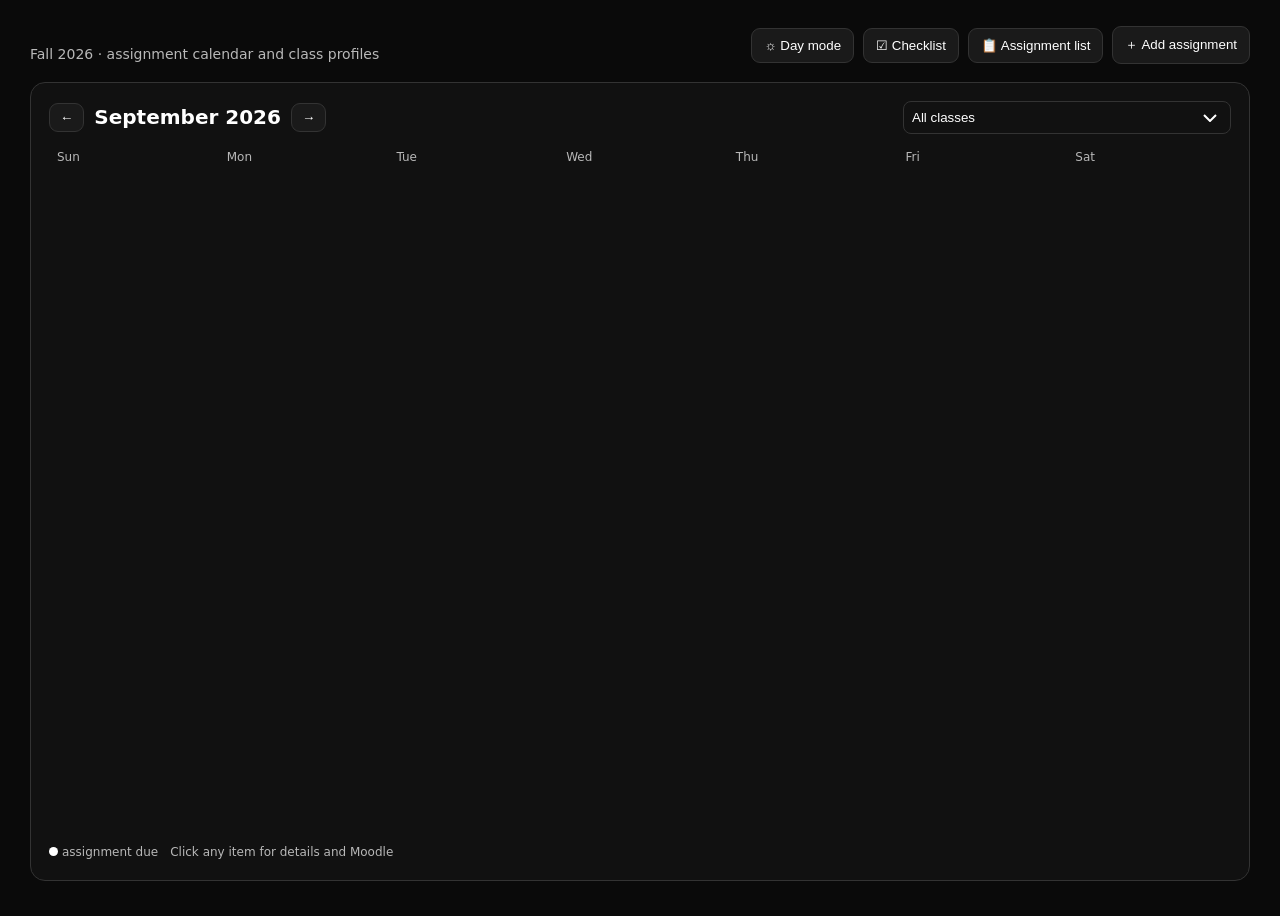
<file: index.html>
<!doctype html>
<html lang="en"><head><meta charset="utf-8"><meta name="viewport" content="width=device-width,initial-scale=1"><title>Fall 2026 Courses</title>
<style>
:root{--bg:#000000;--panel:#111111;--panel2:#1a1a1a;--text:#ffffff;--muted:#b8b8b8;--line:#333333;--accent:#ffffff;--good:#ffffff;--warn:#ffffff}*{box-sizing:border-box}body{margin:0;background:#0a0a0a;color:var(--text);font:14px/1.45 Inter,system-ui,Segoe UI,sans-serif}header{padding:26px 30px 18px;display:flex;align-items:flex-end;justify-content:space-between;gap:20px;max-width:1500px;margin:auto}h1{margin:0;font-size:28px;letter-spacing:-.5px}h2{margin:0 0 14px;font-size:19px}.sub{color:var(--muted);margin-top:5px}.actions{display:flex;gap:9px;align-items:center}button,.btn{border:1px solid var(--line);background:var(--panel2);color:var(--text);border-radius:9px;padding:9px 12px;cursor:pointer;text-decoration:none}button:hover,.btn:hover{border-color:var(--accent);background:#333333}.layout{max-width:1500px;margin:auto;padding:0 30px 35px;display:grid;grid-template-columns:minmax(240px,.45fr) minmax(560px,1.35fr) minmax(360px,.8fr);gap:18px}.panel{background:rgba(19,26,46,.92);border:1px solid var(--line);border-radius:15px;padding:18px;box-shadow:0 12px 35px #05091455}.toolbar{display:flex;align-items:center;justify-content:space-between;margin-bottom:15px}.month{font-size:20px;font-weight:700}.weekdays,.grid{display:grid;grid-template-columns:repeat(7,1fr);gap:6px}.weekdays div{color:var(--muted);font-size:12px;padding:0 8px 5px}.day{min-height:105px;border:1px solid var(--line);border-radius:9px;padding:7px;background:#111111;position:relative}.day.muted{opacity:.42}.day.today{outline:2px solid var(--accent)}.num{font-weight:700;color:#ffffff}.event{display:block;margin-top:6px;padding:5px 6px;border-radius:6px;background:#222222;border-left:3px solid var(--accent);font-size:11px;line-height:1.2;cursor:pointer;overflow:hidden}.event:hover{background:#344a80}.event small{display:block;color:#ffffff;margin-top:2px}.course-list{display:grid;gap:11px}.course{border:1px solid var(--line);background:#111111;border-radius:11px;padding:13px;cursor:pointer}.course:hover{border-color:var(--accent)}.course-head{display:flex;justify-content:space-between;gap:10px;align-items:center}.course h3{margin:0;font-size:16px}.badge{font-size:11px;border-radius:99px;padding:3px 8px;background:#222222;color:#cbd5ff}.course-meta{color:var(--muted);font-size:12px;margin:4px 0 9px}.mini{display:flex;justify-content:space-between;gap:10px;padding:6px 0;border-top:1px solid #26314e;font-size:12px}.mini span:last-child{white-space:nowrap;color:#cbd5ff}.mini.overdue span:last-child{color:var(--warn)}.right{display:grid;gap:18px;align-content:start}.detail{display:none}.detail.show{display:block}.detail-title{display:flex;justify-content:space-between;align-items:start;gap:10px}.detail ul{padding-left:19px;margin:8px 0}.detail li{margin:7px 0}.empty{color:var(--muted);padding:22px 4px}.notice{font-size:12px;color:#cbd5ff;background:#182541;border:1px solid #334875;padding:10px;border-radius:9px;margin-bottom:13px}.legend{display:flex;gap:12px;color:var(--muted);font-size:12px;margin-top:13px}.dot{width:9px;height:9px;display:inline-block;border-radius:50%;background:var(--accent);margin-right:4px}.modal{position:fixed;inset:0;background:#000000cc;display:none;place-items:center;padding:20px}.modal.open{display:grid}.modalbox{max-width:580px;width:100%;background:var(--panel);border:1px solid var(--line);border-radius:14px;padding:20px}.modalbox input{width:100%;padding:10px;background:#0d1529;color:white;border:1px solid var(--line);border-radius:8px;margin:7px 0 14px}.modalbox .row{display:flex;justify-content:flex-end;gap:8px}@media(max-width:950px){header{align-items:start;flex-direction:column}.layout{grid-template-columns:1fr;padding:0 15px 25px}.day{min-height:82px}.event{font-size:10px}}
.panel,.course,.day{background:#111;box-shadow:none}.event{background:#222;color:#fff;border-left-color:#fff!important}.event:hover{background:#333;color:#fff}.notice{background:#181818;color:#fff;border-color:#444}.badge{background:#222;color:#fff}.toolbar select{background:#111!important;color:#fff!important;border-color:#333!important}.mini{border-top-color:#333!important}.mini span:last-child{color:#fff!important}.dayMode input[type=checkbox]{accent-color:#000!important}.dayMode .event{border-left-color:#000!important}.dayMode .day.today{outline-color:#000}.dayMode .num,.dayMode .mini span:last-child{color:#000!important}.dayMode .dot{background:#000}
 .dayMode{background:#fff;color:#000}.dayMode .panel,.dayMode .course,.dayMode .day{background:#fff;border-color:#000;box-shadow:none}.dayMode button,.dayMode .btn,.dayMode select{background:#fff!important;color:#000!important;border-color:#000}.dayMode .event{background:#eee;color:#000;border-left-color:#000}.dayMode .event small,.dayMode .sub,.dayMode .course-meta,.dayMode .weekdays div,.dayMode .empty{color:#333}.dayMode .notice{background:#f2f2f2;color:#000;border-color:#000}.dayMode .mini{border-color:#ccc}.dayMode .badge{background:#000;color:#fff}.dayMode .modalbox{background:#fff;color:#000;border-color:#000}.dayMode .modalbox input{background:#fff;color:#000;border-color:#000}
 .monthNav{display:flex;align-items:center;gap:10px}.monthNav button{padding:6px 10px}.layout,header{max-width:none;width:100%}@media(max-width:950px){body{overflow-x:hidden}header{padding:18px 14px 14px}.actions{display:grid;grid-template-columns:repeat(2,minmax(0,1fr));width:100%;gap:8px}.actions button,.actions .btn{min-height:48px;white-space:normal}.layout{display:block;padding:0 12px 24px;width:100%}.layout>.panel{width:100%;margin-bottom:14px}.toolbar{gap:8px;flex-wrap:wrap}.monthNav{gap:6px}.month{font-size:18px}.weekdays,.grid{gap:4px}.day{min-width:0;min-height:105px;padding:5px}.event{font-size:10px;padding:4px;overflow-wrap:anywhere}.event small{font-size:9px}.right{width:100%}}
@media(max-width:950px){body{font-size:15px;background:#0a0a0a}header{display:block;padding:14px 12px 10px;border-bottom:1px solid #333}.actions{display:grid;grid-template-columns:1fr 1fr;gap:7px;margin-top:12px}.actions button,.actions .btn{width:100%;min-height:44px;padding:8px;font-size:13px}.layout{display:flex;flex-direction:column;gap:12px;padding:12px;width:100%;max-width:none}.layout>.panel{margin:0;width:100%;padding:14px;border-radius:12px}.layout>#inlineChecklist{order:1}.layout>section:nth-of-type(1){order:2}.layout>.right{order:3;display:flex;flex-direction:column;gap:12px}.right .panel{width:100%}.toolbar{display:flex;flex-direction:column;align-items:stretch;gap:10px;margin-bottom:12px}.monthNav{justify-content:space-between;gap:8px}.monthNav .month{font-size:21px;text-align:center;flex:1}.monthNav button{min-width:44px;min-height:40px}.toolbar select{width:100%!important;height:42px;font-size:14px}.weekdays{display:none}.grid{display:block}.grid .day{display:none}.grid .day:has(.event){display:block;min-height:0;margin:0 0 10px;padding:11px;border:1px solid #444;border-radius:10px;background:#111}.grid .day:has(.event) .num{font-size:17px;margin-bottom:8px;color:#fff}.grid .day:has(.event) .event{display:block;width:100%;font-size:15px;line-height:1.35;padding:11px;margin:7px 0 0;border-left:4px solid #fff;background:#222;white-space:normal;overflow-wrap:anywhere}.grid .day:has(.event) .event small{font-size:13px;line-height:1.3;margin-top:5px;color:#fff}.legend{display:none}.course-list{gap:9px}.course{padding:14px}.course-head{align-items:flex-start}.course h3{font-size:16px;line-height:1.3;overflow-wrap:anywhere}.badge{flex-shrink:0}.mini{display:block;padding:9px 0;font-size:14px;line-height:1.3}.mini span{display:block}.mini span:last-child{margin-top:3px;font-size:13px}.notice{font-size:13px;line-height:1.4}.detail li{font-size:14px;line-height:1.4}.detail li button{margin-top:5px;font-size:12px;padding:8px}.detail-title h2{font-size:18px}.modalbox{max-height:90vh;overflow:auto}.todayScreen{padding:12px!important}}
 .checkItem{transition:opacity .7s ease,transform .7s ease,max-height .7s ease}.checkItem.overdue{outline:2px solid #d00000;outline-offset:-2px;border-radius:6px}.checkItem.overdue strong{color:#d00000}.checkItem.completed{opacity:0;transform:translateX(18px);max-height:0;overflow:hidden;padding-top:0!important;padding-bottom:0!important}.dayMode .checkItem.overdue{outline-color:#d00000}.dayMode .checkItem.overdue strong{color:#d00000}
 .assignmentScreen{position:relative}.assignmentBack{position:absolute;top:18px;left:18px;z-index:2}.assignmentHeader{padding:48px 4px 18px;border-bottom:1px solid var(--line)}.assignmentItem{list-style:none;margin:0 0 16px;padding:18px;border:1px solid var(--line);border-radius:12px;background:#181818}.assignmentItem>b{display:block;font-size:16px;line-height:1.35;margin-bottom:6px}.assignmentActions{display:flex;flex-wrap:wrap;gap:8px;margin-top:13px}.assignmentActions button{min-height:40px}.deleteButton{border-color:#d00000!important;color:#ff7070!important}.dayMode .assignmentItem{background:#fff;border-color:#000}.dayMode .assignmentHeader{border-color:#000}.dayMode .deleteButton{border-color:#d00000!important;color:#c00000!important}
 @media(max-width:950px){#assignmentScreen{padding:12px!important;width:100%;max-width:none}.assignmentScreen .panel,#assignmentDetail{padding:14px!important}.assignmentBack{position:static;display:block;margin:0 0 8px;min-height:44px}.assignmentHeader{padding:8px 0 16px}.assignmentHeader h2{font-size:22px;margin:0 0 10px}.assignmentHeader select{width:100%;min-height:44px}.assignmentItem{margin:0 0 14px;padding:15px 12px}.assignmentItem>b{font-size:16px}.assignmentActions{display:grid;grid-template-columns:1fr 1fr;gap:8px}.assignmentActions button{width:100%;min-height:44px;font-size:12px}.assignmentActions button:first-child{grid-column:1/-1}.deleteButton{grid-column:1/-1}}
 .day.past{visibility:hidden}
 .homeOnly{grid-template-columns:1fr!important}.homeOnly #inlineChecklist,.homeOnly .right{display:none!important}.homeOnly>section.panel{width:100%}
 .toolbar select{appearance:none;-webkit-appearance:none;padding-right:36px!important;background-image:url("data:image/svg+xml,%3Csvg xmlns='http://www.w3.org/2000/svg' width='14' height='8' viewBox='0 0 14 8'%3E%3Cpath d='M1 1l6 6 6-6' fill='none' stroke='%23fff' stroke-width='2'/%3E%3C/svg%3E")!important;background-repeat:no-repeat!important;background-position:right 13px center!important;background-size:14px 8px!important}.dayMode .toolbar select{background-image:url("data:image/svg+xml,%3Csvg xmlns='http://www.w3.org/2000/svg' width='14' height='8' viewBox='0 0 14 8'%3E%3Cpath d='M1 1l6 6 6-6' fill='none' stroke='%23000' stroke-width='2'/%3E%3C/svg%3E")!important}
 </style></head><body>
<header><div><div class="sub">Fall 2026 · assignment calendar and class profiles</div></div><div class="actions"><button id="themeToggle">☼ Day mode</button><button id="todayChecklist">☑ Checklist</button><button id="assignmentList">📋 Assignment list</button><button id="addEvent">＋ Add assignment</button></div></header>
<main class="layout homeOnly"><section class="panel"><div class="toolbar"><div class="monthNav"><button id="prev">←</button><div class="month" id="month"></div><button id="next">→</button></div><select id="filter" style="background:#111111;color:white;border:1px solid var(--line);padding:8px;border-radius:8px"><option value="all">All classes</option></select></div><div class="weekdays"><div>Sun</div><div>Mon</div><div>Tue</div><div>Wed</div><div>Thu</div><div>Fri</div><div>Sat</div></div><div class="grid" id="calendar"></div><div class="legend"><span><i class="dot"></i>assignment due</span><span>Click any item for details and Moodle</span></div></section></main><div id="inlineChecklist" style="display:none"></div><div class="right" style="display:none"><div id="courses"></div><div id="detail"></div></div>
<section id="assignmentScreen" style="display:none;max-width:1000px;margin:0 auto;padding:30px"><div class="panel" id="assignmentDetail"></div></section>
<section id="todayScreen" style="display:none;max-width:900px;margin:0 auto;padding:30px"><div class="panel"><div class="detail-title"><div><h1>Checklist</h1><div class="sub" id="checklistDate"></div></div><button id="backToDashboard">← Calendars & class functions</button></div><div class="notice" style="margin-top:18px">Check items off as you complete them. Your checklist status is saved in this browser.</div><div id="checklistItems"></div></div></section>
<div class="modal" id="modal"><div class="modalbox"><h2>Edit Moodle link</h2><div id="editName" class="sub"></div><input id="urlInput" placeholder="https://moodle.oakland.edu/..."/><div class="row"><button id="cancel">Cancel</button><button id="save">Save link</button></div></div></div><div class="modal" id="assignmentModal"><div class="modalbox"><h2 id="assignmentHeading">Add assignment</h2><label>Class<select id="assignmentCourse" style="width:100%;padding:10px;background:#0d1529;color:white;border:1px solid var(--line);border-radius:8px;margin:7px 0 10px"></select></label><label>Title<input id="assignmentTitle"></label><label>Due date<input id="assignmentDate" type="date"></label><label>Due time<input id="assignmentTime" type="time" value="23:59"></label><label>Notes<input id="assignmentNote"></label><div class="row"><button id="assignmentCancel">Cancel</button><button id="assignmentSave">Save assignment</button></div></div></div>
<script>
const moodle='https://moodle.oakland.edu/';
const courses=[
{code:'MGT 526 / MGT 4230',name:'International Business',color:'#ffffff',items:[
['Meet Greet and Discusss','2026-09-03','11:59 PM','Explicit date/time provided by user'],
['Quiz 1','2026-09-06','11:59 PM','Explicit date/time provided by user'],
['Quiz 2','2026-09-09','11:59 PM','Explicit date/time provided by user'],
['Quiz 3','2026-09-16','11:59 PM','Explicit date/time provided by user'],
['Quiz 4','2026-09-16','11:59 PM','Explicit date/time provided by user'],
['Team Project Part 1 — Step 1','2026-09-11','11:59 PM','Explicit date; time not stated'],['Forum — Free Trade & Industrial Policy','2026-09-18','11:59 PM','Planning date inferred from Week 3'],['Team Project Part 1 — AI Audit draft','2026-09-25','11:59 PM','Explicit date; time not stated'],['Team Project Part 2 — draft','2026-10-02','11:59 PM','Explicit date; time not stated'],['Forum — Case 1','2026-10-09','11:59 PM','Planning date inferred from Week 6'],['Team Project Part 3','2026-10-09','11:59 PM','Explicit date; time not stated'],['Forum — Case 2','2026-10-16','11:59 PM','Planning date inferred from Week 7'],['Team Project — Executive Summary + Slide deck','2026-10-16','11:59 PM','Explicit date; time not stated'],['Individual Final Paper — AI race','2026-10-28','11:59 PM','Explicit date; time not stated']]},
{code:'BIS 3000',name:'Integrative Studies',color:'#4ade80',items:[
['Class One Meeting Attendance','2026-09-08','6:30 PM','Explicit date/time provided by user'],['Academic Integrity in research and writing: A self-enrollable micro-course','2026-09-13','11:59 PM','Explicit date/time provided by user'],['APA Quiz','2026-09-20','11:59 PM','Explicit date/time provided by user'],['Submit I am (an Interdisciplinarian) Paper','2026-09-27','11:59 PM','Explicit date/time provided by user'],['Submit Service Learning Site Selection Form','2026-10-04','11:59 PM','Explicit date/time provided by user'],['Pure discipline quiz','2026-10-11','11:59 PM','Explicit date/time provided by user'],['Discussion Forum 4','2026-10-13','11:59 PM','Explicit date/time provided by user'],['Peer review Forum','2026-10-25','11:59 PM','Explicit date/time provided by user'],['Attendance','2026-11-03','6:30 PM','Explicit date/time provided by user'],['Annotated Bibliography Final Submission','2026-11-08','11:59 PM','Explicit date/time provided by user'],['Discussion post 5','2026-11-10','11:59 PM','Explicit date/time provided by user'],['Integrative process','2026-11-22','11:59 PM','Explicit date/time provided by user'],['Discussion post 6','2026-11-24','11:59 PM','Explicit date/time provided by user'],['Service learning time log','2026-12-06','11:59 PM','Explicit date/time provided by user'],['Service learning reflection paper','2026-12-06','11:59 PM','Explicit date/time provided by user'],['Service learning presentation in class','2026-12-08','11:59 PM','Explicit date/time provided by user']]},
{code:'PHL 1100',name:'Introduction to Philosophy',color:'#fbbf24',items:[
['Assignment One','2026-09-11','11:59 PM','Explicit date; time not stated'],['Quiz One','2026-09-18','11:59 PM','Explicit date; time not stated'],['Paper One','2026-09-25','11:59 PM','Explicit date; time not stated'],['Assignment Two','2026-10-02','11:59 PM','Explicit date; time not stated'],['Quiz Two','2026-10-09','11:59 PM','Explicit date; time not stated'],['Paper Two','2026-10-16','11:59 PM','Explicit date; time not stated'],['Assignment Three','2026-10-22','11:59 PM','Explicit date; time not stated'],['Quiz Three','2026-10-28','11:59 PM','Explicit date/time provided by user'],['Paper Three','2026-11-06','11:59 PM','Explicit date; time not stated'],['Assignment Four','2026-11-13','11:59 PM','Explicit date; time not stated'],['Quiz Four','2026-11-20','11:59 PM','Explicit date; time not stated'],['Late work deadline','2026-11-25','11:59 PM','Explicit date; time not stated'],['Assignment Five','2026-12-04','11:59 PM','Explicit date; time not stated'],['Discussion','2026-12-07','11:59 PM','Explicit date; time not stated'],['Quiz Five','2026-12-11','11:59 PM','Explicit date; time not stated']]},
{code:'SOC 1000',name:'Introduction to Sociology',color:'#f472b6',items:[
['Week 0 quiz + introductory discussion + profile picture','2026-09-08','11:59 PM','Explicit date/time'],['Week 1 quiz — Ch. 1','2026-09-13','11:59 PM','Explicit time'],['Week 2 quiz — Ch. 2','2026-09-20','11:59 PM','Week due date; explicit time'],['Academic Integrity tutorial proof','2026-09-20','11:59 PM','Week due date; explicit time'],['Week 3 quiz — Ch. 3','2026-09-27','11:59 PM','Week due date; explicit time'],['Nacirema Moodle Forum assignment','2026-09-27','11:59 PM','Week due date; explicit time'],['Week 4 quiz — Ch. 4','2026-10-04','11:59 PM','Explicit time'],['Google Docs — Society & Interaction activity','2026-10-04','11:59 PM','Explicit time'],['Week 5 quiz — Ch. 5','2026-10-11','11:59 PM','Explicit time'],['Social Network Moodle Forum assignment','2026-10-11','11:59 PM','Explicit time'],['Midterm Exam (2 continuous hours)','2026-10-19','11:59 PM','Window: Oct 18 6:00 AM–Oct 19 11:59 PM'],['Week 7 quiz — Ch. 8','2026-10-26','11:59 PM','Explicit date/time'],['Week 7 assignment','2026-10-26','11:59 PM','To be determined in syllabus'],['Week 8 quiz — Ch. 17','2026-11-01','11:59 PM','Explicit time'],['Week 8 assignment','2026-11-01','11:59 PM','To be determined in syllabus'],['Week 9 quiz — Ch. 11','2026-11-08','11:59 PM','Explicit time'],['Week 10 quiz — Ch. 12','2026-11-15','11:59 PM','Explicit time'],['Week 11 quiz — Ch. 14','2026-11-22','11:59 PM','Explicit time'],['Film Analysis','2026-11-22','11:59 PM','Explicit time'],['Week 12 quiz — Ch. 10','2026-11-30','11:59 PM','Explicit date/time'],['Optional autobiography draft/outline','2026-11-29','11:59 PM','Explicit date/time'],['Sociological Autobiography slide presentation','2026-12-06','11:59 PM','Explicit time'],['Final Exam (2-hour window)','2026-12-12','10:00 PM','Window: Dec 9 6:00 AM–Dec 12 10:00 PM']]}];
if(localStorage.getItem('dashboard-courses')){try{let saved=JSON.parse(localStorage.getItem('dashboard-courses'));if(Array.isArray(saved)&&saved.length)courses.splice(0,courses.length,...saved)}catch(e){console.warn('Could not restore saved assignments',e)}}
let view=new Date(2026,8,1), selected='all', currentItem=null; const all=()=>courses.flatMap(c=>c.items.map(x=>({...Object.fromEntries(['title','date','time','note'].map((k,i)=>[k,x[i]])),course:c}))); 
function fmt(d){return new Intl.DateTimeFormat('en-US',{month:'short',day:'numeric',year:'numeric'}).format(new Date(d+'T12:00:00'))}function render(){document.getElementById('month').textContent=new Intl.DateTimeFormat('en-US',{month:'long',year:'numeric'}).format(view);let cal=document.getElementById('calendar');cal.innerHTML='';let y=view.getFullYear(),m=view.getMonth(),first=new Date(y,m,1).getDay(),days=new Date(y,m+1,0).getDate(),prev=new Date(y,m,0).getDate();let list=all().filter(i=>(selected==='all'||i.course.code===selected)&&i.date>=new Date().toISOString().slice(0,10)&&localStorage.getItem('checked-'+i.date+'-'+i.course.code+'-'+i.title)!=='1');for(let i=0;i<42;i++){let n=i-first+1,d=new Date(y,m,n),iso=d.toISOString().slice(0,10),muted=n<1||n>days;let el=document.createElement('div');el.className='day'+(muted?' muted':'')+(iso<new Date().toISOString().slice(0,10)?' past':'');el.innerHTML='<div class="num">'+(muted?(n<1?prev+n:n-days):n)+'</div>';list.filter(x=>x.date===iso).forEach(x=>{let e=document.createElement('div');e.className='event';e.style.borderLeftColor=x.course.color;e.innerHTML='<b>'+x.title+'</b><small>'+x.course.code+' · '+x.time+'</small>';e.onclick=()=>{let ci=courses.indexOf(x.course),ii=x.course.items.findIndex(y=>y[0]===x.title);if(localStorage.getItem('moodle-'+ci+'-'+ii))openMoodle(ci,ii);else showDetail(x)};el.appendChild(e)});cal.appendChild(el)}}
function renderCourses(){let box=document.getElementById('courses');box.innerHTML='';let sel=document.getElementById('filter');sel.innerHTML='<option value="all">All classes</option>';courses.forEach(c=>{let o=document.createElement('option');o.value=c.code;o.textContent=c.code+' — '+c.name;sel.appendChild(o);let el=document.createElement('div');el.className='course';el.innerHTML='<div class="course-head"><h3>'+c.code+' · '+c.name+'</h3><span class="badge">'+c.items.length+' items</span></div><div class="course-meta">'+c.items.length+' assignments scheduled</div><button type="button">View assignments</button>';el.querySelector('button').onclick=e=>{e.stopPropagation();showAssignmentScreen(c)};box.appendChild(el)})}
function showCourse(c){let d=document.getElementById('assignmentDetail')||document.getElementById('detail');d.classList.add('show');let ci=courses.indexOf(c);d.innerHTML='<button class="assignmentBack" onclick="showDashboard()">← Calendars</button><div class="detail-title assignmentHeader"><div><h2>Assignment list</h2><select onchange="showCourse(courses[this.value])" style="background:#111;color:#fff;border:1px solid #333;padding:9px;border-radius:8px;max-width:100%">'+courses.map((x,i)=>'<option value="'+i+'" '+(i===ci?'selected':'')+'>'+x.code+' — '+x.name+'</option>').join('')+'</select><div class="sub">'+c.items.length+' scheduled items</div></div></div><ul>'+c.items.map((x,i)=>'<li class="assignmentItem"><b>'+x[0]+'</b><br><span class="sub">Due '+fmt(x[1])+' at '+x[2]+' · '+x[3]+'</span><div class="assignmentActions"><button onclick="openMoodle('+ci+','+i+')">Open in Moodle</button><button onclick="editLink('+ci+','+i+')">Edit link</button><button onclick="editAssignment('+ci+','+i+')">Edit assignment</button><button class="deleteButton" onclick="deleteAssignment('+ci+','+i+')">Delete</button></div></li>').join('')+'</ul><button onclick="addAssignment('+ci+')">＋ Add to '+c.code+'</button>'}
function showDetail(x){showAssignmentScreen(x.course)}
function showAssignmentScreen(c){document.querySelector('header').style.display='none';document.querySelector('main.layout').style.display='none';document.getElementById('todayScreen').style.display='none';document.getElementById('assignmentScreen').style.display='block';showCourse(c);requestAnimationFrame(()=>{window.scrollTo(0,0);document.documentElement.scrollTop=0;document.body.scrollTop=0})}
function openMoodle(ci,ii){let key='moodle-'+ci+'-'+ii;window.open(localStorage.getItem(key)||moodle,'_blank','noopener')}
function editLink(ci,ii){currentItem={ci,ii};document.getElementById('editName').textContent=courses[ci].items[ii][0];document.getElementById('urlInput').value=localStorage.getItem('moodle-'+ci+'-'+ii)||moodle;document.getElementById('modal').classList.add('open')}
function editAssignment(ci,ii){currentItem={ci,ii};let x=courses[ci].items[ii];document.getElementById('assignmentHeading').textContent='Edit assignment';document.getElementById('assignmentCourse').value=ci;document.getElementById('assignmentTitle').value=x[0];document.getElementById('assignmentDate').value=x[1];document.getElementById('assignmentTime').value=x[2]==='11:59 PM'?'23:59':x[2];document.getElementById('assignmentNote').value=x[3];document.getElementById('assignmentModal').classList.add('open')}
function addAssignment(ci){currentItem={ci,ii:null};document.getElementById('assignmentHeading').textContent='Add assignment';document.getElementById('assignmentCourse').value=ci;document.getElementById('assignmentTitle').value='';document.getElementById('assignmentDate').value='';document.getElementById('assignmentTime').value='23:59';document.getElementById('assignmentNote').value='Added by user';document.getElementById('assignmentModal').classList.add('open')}
function deleteAssignment(ci,ii){if(confirm('Delete this assignment?')){courses[ci].items.splice(ii,1);localStorage.setItem('dashboard-courses',JSON.stringify(courses));renderCourses();render();showCourse(courses[ci])}}
function saveAssignment(){let ci=+document.getElementById('assignmentCourse').value,title=document.getElementById('assignmentTitle').value.trim(),date=document.getElementById('assignmentDate').value,time=document.getElementById('assignmentTime').value,note=document.getElementById('assignmentNote').value.trim()||'Added by user';if(!title||!date||!time){alert('Please enter a title, date, and time.');return}let hh=+time.slice(0,2),mm=time.slice(3),display=(hh%12||12)+':'+mm+' '+(hh<12?'AM':'PM');if(currentItem.ii===null)courses[ci].items.push([title,date,display,note]);else{courses[ci].items[currentItem.ii]=[title,date,display,note]}localStorage.setItem('dashboard-courses',JSON.stringify(courses));document.getElementById('assignmentModal').classList.remove('open');renderCourses();render();showCourse(courses[ci])}
function populateAssignmentCourses(){let s=document.getElementById('assignmentCourse');courses.forEach((c,i)=>{let o=document.createElement('option');o.value=i;o.textContent=c.code+' — '+c.name;s.appendChild(o)})}
function renderChecklist(){let now=new Date(),iso=now.toISOString().slice(0,10),items=all().filter(x=>x.date<=iso&&localStorage.getItem('checked-'+x.date+'-'+x.course.code+'-'+x.title)!=='1'),dateText=new Intl.DateTimeFormat('en-US',{weekday:'long',month:'long',day:'numeric',year:'numeric'}).format(now),html=items.length?items.map(x=>{let key='checked-'+x.date+'-'+x.course.code+'-'+x.title,overdue=x.date<iso;return '<label class="checkItem '+(overdue?'overdue':'')+'" style="display:flex;align-items:flex-start;gap:9px;padding:11px 2px;border-bottom:1px solid var(--line);cursor:pointer"><input type="checkbox" data-check="'+key+'" style="width:18px;height:18px;accent-color:var(--good)"><span style="flex:1;font-size:12px"><b>'+x.title+'</b><br><span class="sub">'+x.course.code+' · due '+fmt(x.date)+' · '+x.time+(overdue?' · <strong>OVERDUE</strong>':'')+'</span></span></label>'}).join(''):'<div class="empty">Nothing is due or overdue.</div>';['checklistDate','inlineChecklistDate'].forEach(id=>{let e=document.getElementById(id);if(e)e.textContent=dateText});['checklistItems','inlineChecklistItems'].forEach(id=>{let e=document.getElementById(id);if(e){e.innerHTML=html;e.querySelectorAll('[data-check]').forEach(c=>c.onchange=()=>{let row=c.closest('.checkItem');row.classList.add('completed');setTimeout(()=>{localStorage.setItem(c.dataset.check,c.checked?'1':'0');renderChecklist();render()},700)})}})}
function showChecklist(){document.querySelector('header').style.display='none';document.querySelector('main.layout').style.display='none';document.getElementById('todayScreen').style.display='block';renderChecklist()}
function showDashboard(){document.querySelector('header').style.display='flex';document.querySelector('main.layout').style.display='grid';document.getElementById('todayScreen').style.display='none';document.getElementById('assignmentScreen').style.display='none';requestAnimationFrame(()=>{window.scrollTo(0,0);document.documentElement.scrollTop=0;document.body.scrollTop=0})}

function applyTheme(){let day=localStorage.getItem('dashboard-theme')==='day';document.body.classList.toggle('dayMode',day);document.getElementById('themeToggle').textContent=day?'☾ Night mode':'☼ Day mode'}
function toggleTheme(){let day=!document.body.classList.contains('dayMode');localStorage.setItem('dashboard-theme',day?'day':'night');applyTheme()}

document.getElementById('save').onclick=()=>{localStorage.setItem('moodle-'+currentItem.ci+'-'+currentItem.ii,document.getElementById('urlInput').value.trim()||moodle);document.getElementById('modal').classList.remove('open')};document.getElementById('cancel').onclick=()=>document.getElementById('modal').classList.remove('open');document.getElementById('assignmentCancel').onclick=()=>document.getElementById('assignmentModal').classList.remove('open');document.getElementById('assignmentSave').onclick=saveAssignment;document.getElementById('addEvent').onclick=()=>addAssignment(0);document.getElementById('assignmentList').onclick=()=>showAssignmentScreen(courses.find(c=>c.code===selected)||courses[0]);document.getElementById('themeToggle').onclick=toggleTheme;document.getElementById('todayChecklist').onclick=showChecklist;document.getElementById('backToDashboard').onclick=showDashboard;document.getElementById('prev').onclick=()=>{view.setMonth(view.getMonth()-1);render()};document.getElementById('next').onclick=()=>{view.setMonth(view.getMonth()+1);render()};document.getElementById('filter').onchange=e=>{selected=e.target.value;render()};populateAssignmentCourses();renderCourses();render();renderChecklist();applyTheme();
</script><!-- MOBILE PLANNER START -->
<style>
/* Mobile planner only: the existing desktop stays untouched. */
#mobilePlanner,#mobileNav{display:none}
@media(max-width:950px){
 body{--mp-bg:#101415;--mp-surface:#1b2022;--mp-text:#f3f4ee;--mp-muted:#a2abae;--mp-line:#30383a;--mp-accent:#d8edaa;background:var(--mp-bg);color:var(--mp-text);padding-bottom:calc(90px + env(safe-area-inset-bottom));font-family:Inter,"Segoe UI",system-ui,sans-serif}
 body.dayMode{--mp-bg:#f7f5ef;--mp-surface:#fffefa;--mp-text:#232d26;--mp-muted:#616d66;--mp-line:#d7ddd5;--mp-accent:#435f35;background:var(--mp-bg)}
 body>header,body>main.layout{display:none!important}
 #mobilePlanner{display:block;padding:32px 22px 20px;max-width:620px;margin:auto}
 #mobilePlanner[hidden]{display:none}
 #mobilePlanner button,#mobileNav button{font:inherit;touch-action:manipulation}
 .mobile-heading{position:relative;padding-right:56px;margin-bottom:25px}
 .mobile-eyebrow{font-size:10px;letter-spacing:2px;font-weight:700;color:var(--mp-muted)}
 #mobilePlanner h1{font-size:34px;letter-spacing:-1.4px;line-height:1.15;margin:9px 0}
 .mobile-subtitle{color:var(--mp-muted);font-size:13px;line-height:1.5}
 #mobilePlanner .mobile-add{position:absolute;right:0;top:20px;width:46px;height:46px;min-height:44px;padding:0;background:var(--mp-accent)!important;color:var(--mp-bg)!important;border:0;border-radius:15px;font-size:29px}
 .mobile-tabs{display:flex;gap:25px;border-bottom:1px solid var(--mp-line);margin-bottom:22px}
 #mobilePlanner .mobile-tab{padding:11px 0 14px;min-height:44px;border:0;border-bottom:2px solid transparent;background:transparent!important;border-radius:0;color:var(--mp-muted)!important;font-size:13px}
 #mobilePlanner .mobile-tab[aria-selected=true]{border-bottom-color:var(--mp-accent);color:var(--mp-text)!important}
 .mobile-month-row{display:flex;align-items:center;justify-content:space-between;margin:0 0 12px}
 .mobile-month-row h2{font-size:19px;margin:0;letter-spacing:-.4px;font-weight:650}
 .mobile-month-row h2 span{color:var(--mp-muted);font-weight:400}
 #mobilePlanner .mobile-arrow{border:0;background:transparent!important;color:var(--mp-muted)!important;width:44px;height:44px;padding:0;font-size:25px}
 .mobile-week-navigation{display:flex;align-items:center;justify-content:space-between;color:var(--mp-muted);font-size:10px;margin-top:-12px}
 .mobile-week{display:grid;grid-template-columns:repeat(7,minmax(0,1fr));gap:4px;margin-bottom:17px}
 #mobilePlanner .mobile-day{border:0;background:transparent!important;color:var(--mp-muted)!important;border-radius:14px;padding:9px 0 7px;min-width:0;min-height:76px;font-size:9px;letter-spacing:.4px}
 #mobilePlanner .mobile-day b{display:block;font-size:16px;margin-top:8px;color:var(--mp-text)}
 #mobilePlanner .mobile-day[aria-pressed=true]{background:var(--mp-accent)!important;color:var(--mp-bg)!important}
 #mobilePlanner .mobile-day[aria-pressed=true] b{color:var(--mp-bg)}
 .mobile-day i{display:block;width:4px;height:4px;border-radius:50%;background:currentColor;margin:7px auto 0}
 .mobile-filters{display:flex;gap:7px;overflow:auto;scrollbar-width:none;margin:0 -2px 20px;padding:2px}
 #mobilePlanner .mobile-filter{flex-shrink:0;min-height:44px;border:1px solid var(--mp-line);background:transparent!important;color:var(--mp-muted)!important;border-radius:24px;padding:8px 13px;font-size:11px}
 #mobilePlanner .mobile-filter[aria-pressed=true]{background:var(--mp-text)!important;color:var(--mp-bg)!important;border-color:var(--mp-text)}
 .mobile-group{margin-bottom:24px;scroll-margin-top:18px}
 .mobile-group h3{font-size:12px;margin:0 0 11px;display:flex;align-items:center;gap:10px;font-weight:600}
 .mobile-group h3 span{margin-left:auto;color:var(--mp-accent);font-size:10px;font-weight:500}
 .mobile-card{display:flex;align-items:flex-start;gap:6px;background:var(--mp-surface);border:1px solid var(--mp-line);border-radius:15px;padding:10px 12px 10px 6px;margin-top:9px}
 #mobilePlanner .mobile-complete{flex-shrink:0;display:grid;place-items:center;width:44px;height:44px;padding:0;border:0;background:transparent!important}
 .mobile-complete span{width:19px;height:19px;border:1.5px solid var(--mp-muted);border-radius:6px}
 #mobilePlanner .mobile-card-link{flex:1;min-width:0;border:0;text-align:left;background:transparent!important;padding:6px 0 8px;color:var(--mp-text)!important}
 .mobile-course-label{display:block;color:var(--course-color);font-size:10px;font-weight:700;letter-spacing:.65px;margin-bottom:7px}
 .dayMode .mobile-course-label{color:var(--course-day)}
 .mobile-card-title{display:block;font-size:14px;font-weight:600;line-height:1.5;overflow-wrap:anywhere;letter-spacing:-.1px}
 .mobile-card-time{display:block;font-size:11px;color:var(--mp-muted);margin-top:9px}
 .mobile-empty{padding:28px 16px;border:1px dashed var(--mp-line);border-radius:15px;text-align:center;color:var(--mp-muted);font-size:13px}
 .mobile-range{font-size:11px;color:var(--mp-muted);margin:-3px 0 18px}
 #mobileNav{position:fixed;bottom:0;left:0;right:0;z-index:20;display:flex;justify-content:space-around;background:var(--mp-bg);border-top:1px solid var(--mp-line);padding:10px 12px calc(12px + env(safe-area-inset-bottom))}
 #mobileNav button{flex:1;min-height:48px;border:0;border-radius:10px;background:transparent!important;color:var(--mp-muted)!important;font-size:10px;padding:4px}
 #mobileNav svg{display:block;margin:0 auto 5px;width:21px;height:21px;fill:none;stroke:currentColor;stroke-width:1.6;stroke-linecap:round;stroke-linejoin:round}
 #mobileNav button[aria-current=page]{color:var(--mp-accent)!important}
 #mobilePlanner button:focus-visible,#mobileNav button:focus-visible{outline:2px solid var(--mp-accent);outline-offset:2px}
 #mobilePlanner button:hover,#mobileNav button:hover{filter:brightness(1.15)}
 #assignmentScreen,#todayScreen{padding:24px 18px!important;color:var(--mp-text)}
 #assignmentScreen .panel,#todayScreen .panel{background:var(--mp-bg);border:0;padding:0!important;box-shadow:none}
 #assignmentScreen ul{padding:0}.assignmentItem{background:var(--mp-surface);border-color:var(--mp-line)}
 .modal{z-index:50}.modalbox{max-height:85dvh;overflow:auto;background:var(--mp-surface);border-color:var(--mp-line);color:var(--mp-text)}
 .modalbox input,.modalbox select{font-size:16px!important;min-height:44px}
 .mobile-toast{position:fixed;bottom:calc(86px + env(safe-area-inset-bottom));left:18px;right:18px;z-index:30;background:var(--mp-text);color:var(--mp-bg);padding:10px 16px;border-radius:13px;box-shadow:0 6px 22px #0004;display:flex;align-items:center;justify-content:space-between;font-size:13px}
 .mobile-toast[hidden]{display:none}.mobile-toast button{background:transparent!important;color:inherit!important;border:0;min-height:44px;font-weight:700}
}

</style>
<script>
/* Separate mobile presentation; original data and persistence are shared. */
(() => {
  const root = document.createElement('section');
  root.id = 'mobilePlanner';
  root.setAttribute('aria-label', 'Course planner');
  document.body.append(root);
  const escape = value => String(value).replace(/[&<>"']/g, c => ({'&':'&amp;','<':'&lt;','>':'&gt;','"':'&quot;',"'":'&#39;'}[c]));
  const iso = date => `${date.getFullYear()}-${String(date.getMonth()+1).padStart(2,'0')}-${String(date.getDate()).padStart(2,'0')}`;
  const today = () => iso(new Date());
  const dateFor = value => new Date(`${value}T12:00:00`);
  const keyFor = item => `checked-${item.date}-${item.course.code}-${item.title}`;
  const colors = [['#b9a7f5','#72549a'],['#88cbbb','#28735f'],['#e3ce8a','#846819'],['#e7b182','#9c5d24']];
  let focus = today();
  let mode = 'agenda';
  const visibleItems = () => all().filter(x => x.date >= today() && (selected === 'all' || x.course.code === selected) && localStorage.getItem(keyFor(x)) !== '1').sort((a,b) => a.date.localeCompare(b.date));
  function draw() {
    const list = visibleItems();
    const cursor = dateFor(focus);
    const start = new Date(cursor); start.setDate(start.getDate()-start.getDay());
    const week = Array.from({length:7},(_,i) => {const d=new Date(start);d.setDate(d.getDate()+i);return d;});
    const monthList = list.filter(x => mode === 'day' ? x.date === focus : x.date.startsWith(focus.slice(0,7)));
    const grouped = new Map();
    monthList.forEach(x => {if(!grouped.has(x.date)) grouped.set(x.date,[]);grouped.get(x.date).push(x);});
    root.innerHTML = `<div class="mobile-heading"><div class="mobile-eyebrow">FALL SEMESTER / 2026</div><h1>Your semester.</h1><div class="mobile-subtitle">Less juggling. More breathing room.</div><button class="mobile-add" aria-label="Add assignment">+</button></div>
      <div class="mobile-tabs" role="tablist" aria-label="Planner view"><button class="mobile-tab" data-mode="agenda" role="tab" aria-selected="${mode==='agenda'}">Agenda</button><button class="mobile-tab" data-mode="day" role="tab" aria-selected="${mode==='day'}">Day view</button><button class="mobile-tab" data-today>Today</button></div>
      <div class="mobile-month-row"><h2>${cursor.toLocaleDateString('en-US',{month:'long'})} <span>${cursor.getFullYear()}</span></h2><div><button class="mobile-arrow" data-month="-1" aria-label="Previous month">‹</button><button class="mobile-arrow" data-month="1" aria-label="Next month">›</button></div></div>
      <div class="mobile-week-navigation"><button class="mobile-arrow" data-week="-1" aria-label="Previous week">‹</button><span>Week of ${start.toLocaleDateString('en-US',{month:'short',day:'numeric'})}</span><button class="mobile-arrow" data-week="1" aria-label="Next week">›</button></div><div class="mobile-week" aria-label="Week">${week.map(d => `<button class="mobile-day" aria-label="${d.toLocaleDateString('en-US',{weekday:'long',month:'long',day:'numeric'})}" aria-pressed="${iso(d)===focus}" data-date="${iso(d)}">${d.toLocaleDateString('en-US',{weekday:'short'}).toUpperCase()}<b>${d.getDate()}</b><i style="opacity:${list.some(x=>x.date===iso(d))?1:0}"></i></button>`).join('')}</div>
      <div class="mobile-filters" aria-label="Filter by class">${[['all','All classes'],...courses.map(c=>[c.code,c.code.startsWith('MGT')?'MGT':c.code])].map(([code,label])=>`<button class="mobile-filter" data-filter="${escape(code)}" aria-pressed="${selected===code}">${escape(label)}</button>`).join('')}</div>
      <div class="mobile-range">${mode==='day'?'Selected day':'Upcoming this month'}</div><div id="mobileAgenda">${grouped.size?[...grouped].map(([date,items])=>`<section class="mobile-group" data-group="${date}"><h3>${dateFor(date).toLocaleDateString('en-US',{weekday:'long',month:'short',day:'numeric'})}<span>${date===today()?'Today':''}</span></h3>${items.map(x=>{const ci=courses.indexOf(x.course),ii=x.course.items.findIndex(v=>v[0]===x.title&&v[1]===x.date);return `<article class="mobile-card" style="--course-color:${colors[ci%colors.length][0]};--course-day:${colors[ci%colors.length][1]}"><button class="mobile-complete" data-ci="${ci}" data-ii="${ii}" aria-label="Complete ${escape(x.title)}"><span></span></button><button class="mobile-card-link" data-ci="${ci}" data-ii="${ii}"><span class="mobile-course-label">${escape(x.course.code)}</span><span class="mobile-card-title">${escape(x.title)}</span><span class="mobile-card-time">◷ &nbsp; ${escape(x.time)}</span></button></article>`;}).join('')}</section>`).join(''):`<div class="mobile-empty">${mode==='day'?'Nothing due on this day.':'No upcoming assignments this month.'}</div>`}</div>`;
  }
  const toast = document.createElement('div');
  toast.className='mobile-toast';toast.hidden=true;toast.setAttribute('role','status');
  toast.innerHTML='<span>Assignment completed</span><button id="mobileUndo">Undo</button>';
  document.body.append(toast);
  let lastCompleted=null, toastTimer;
  toast.querySelector('button').onclick=()=>{if(lastCompleted){localStorage.setItem(lastCompleted,'0');lastCompleted=null;toast.hidden=true;draw();render();renderChecklist();}};
  const nav=document.createElement('nav');nav.id='mobileNav';nav.setAttribute('aria-label','Main navigation');
  const icons={planner:'<rect x="3" y="5" width="18" height="16" rx="3"/><path d="M7 3v4m10-4v4M3 11h18M8 15h2m4 0h2"/>',checklist:'<path d="m3 6 2 2 3-4m3 2h10M3 13l2 2 3-4m3 2h10M3 20l2 2 3-4m3 2h10"/>',assignments:'<rect x="4" y="3" width="16" height="18" rx="2"/><path d="M8 8h8M8 12h8M8 16h5"/>',theme:'<circle cx="12" cy="12" r="4"/><path d="M12 2v2m0 16v2M2 12h2m16 0h2M5 5l1 1m12 12 1 1M5 19l1-1M18 6l1-1"/>'};
  nav.innerHTML=[['planner','Planner'],['checklist','Checklist'],['assignments','Assignments'],['theme','Day mode']].map(([id,label])=>`<button data-nav="${id}" ${id==='planner'?'aria-current="page"':''}><svg viewBox="0 0 24 24" aria-hidden="true">${icons[id]}</svg><span>${label}</span></button>`).join('');
  document.body.append(nav);
  const setNav=active=>nav.querySelectorAll('[data-nav]').forEach(b=>{if(b.dataset.nav===active)b.setAttribute('aria-current','page');else b.removeAttribute('aria-current');});
  const originalDashboard=showDashboard,originalAssignments=showAssignmentScreen,originalChecklist=showChecklist;
  showDashboard=function(){originalDashboard();root.hidden=false;draw();setNav('planner');};
  showAssignmentScreen=function(c){originalAssignments(c);root.hidden=true;setNav('assignments');};
  showChecklist=function(){document.getElementById('assignmentScreen').style.display='none';originalChecklist();root.hidden=true;setNav('checklist');window.scrollTo(0,0);};
  document.getElementById('todayChecklist').onclick=showChecklist;
  document.getElementById('backToDashboard').onclick=showDashboard;
  const themeLabel=()=>{nav.querySelector('[data-nav="theme"] span').textContent=document.body.classList.contains('dayMode')?'Night mode':'Day mode';};
  nav.onclick=event=>{const b=event.target.closest('[data-nav]');if(!b)return;switch(b.dataset.nav){case 'planner':showDashboard();break;case 'checklist':showChecklist();break;case 'assignments':showAssignmentScreen(courses.find(c=>c.code===selected)||courses[0]);break;case 'theme':toggleTheme();themeLabel();break;}};
  themeLabel();
  // Rendering the original app also refreshes mobile data after edits/checklist actions.
  const originalRender=render;
  render=function(){originalRender();draw();};
  const mq=matchMedia('(max-width:950px)');
  mq.addEventListener('change',()=>{root.hidden=document.getElementById('assignmentScreen').style.display==='block'||document.getElementById('todayScreen').style.display==='block';draw();});
  root.addEventListener('click', event => {
    const button = event.target.closest('button');
    if (!button) return;
    if(button.classList.contains('mobile-add')){addAssignment(Math.max(0,courses.findIndex(c=>c.code===selected)));return;}
    if(button.classList.contains('mobile-card-link')){showAssignmentScreen(courses[Number(button.dataset.ci)]);return;}
    if(button.classList.contains('mobile-complete')) {
      const c=courses[Number(button.dataset.ci)], item=c.items[Number(button.dataset.ii)];
      lastCompleted=keyFor({date:item[1],course:c,title:item[0]});
      localStorage.setItem(lastCompleted,'1');render();renderChecklist();
      toast.hidden=false;clearTimeout(toastTimer);toastTimer=setTimeout(()=>{toast.hidden=true;},8000);
    }
    if (button.hasAttribute('data-filter')) {selected=button.dataset.filter; document.getElementById('filter').value=selected;render();}
    if (button.hasAttribute('data-month')) {const d=dateFor(focus);d.setDate(1);d.setMonth(d.getMonth()+Number(button.dataset.month));focus=iso(d);}
    if (button.hasAttribute('data-week')) {const d=dateFor(focus);d.setDate(d.getDate()+7*Number(button.dataset.week));focus=iso(d);}
    if (button.hasAttribute('data-date')) focus=button.dataset.date;
    if (button.hasAttribute('data-mode')) mode=button.dataset.mode;
    if (button.hasAttribute('data-today')) focus=today();
    draw();
    if(button.hasAttribute('data-date') && mode==='agenda') root.querySelector(`[data-group="${focus}"]`)?.scrollIntoView({block:'start',behavior:'smooth'});
  });
  draw();
})();

</script>
<!-- MOBILE PLANNER END --></body></html>
</file>
